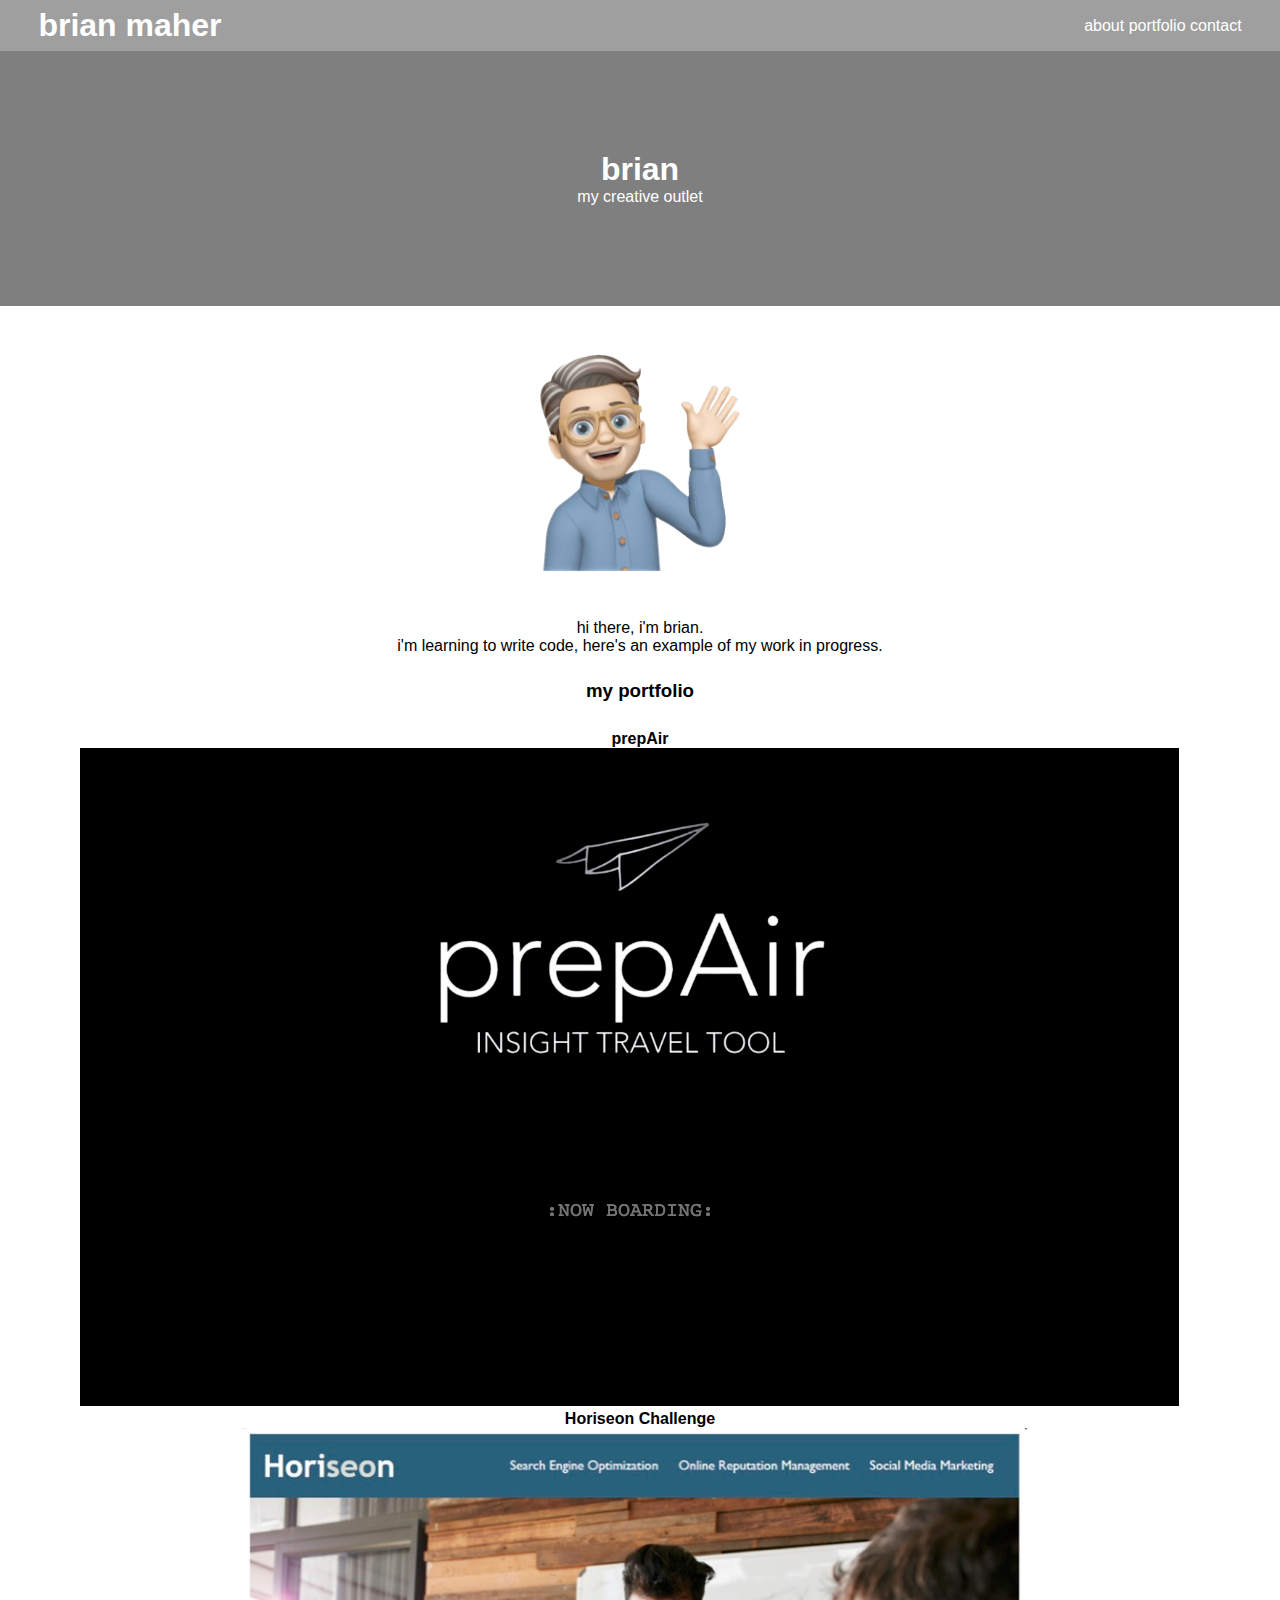
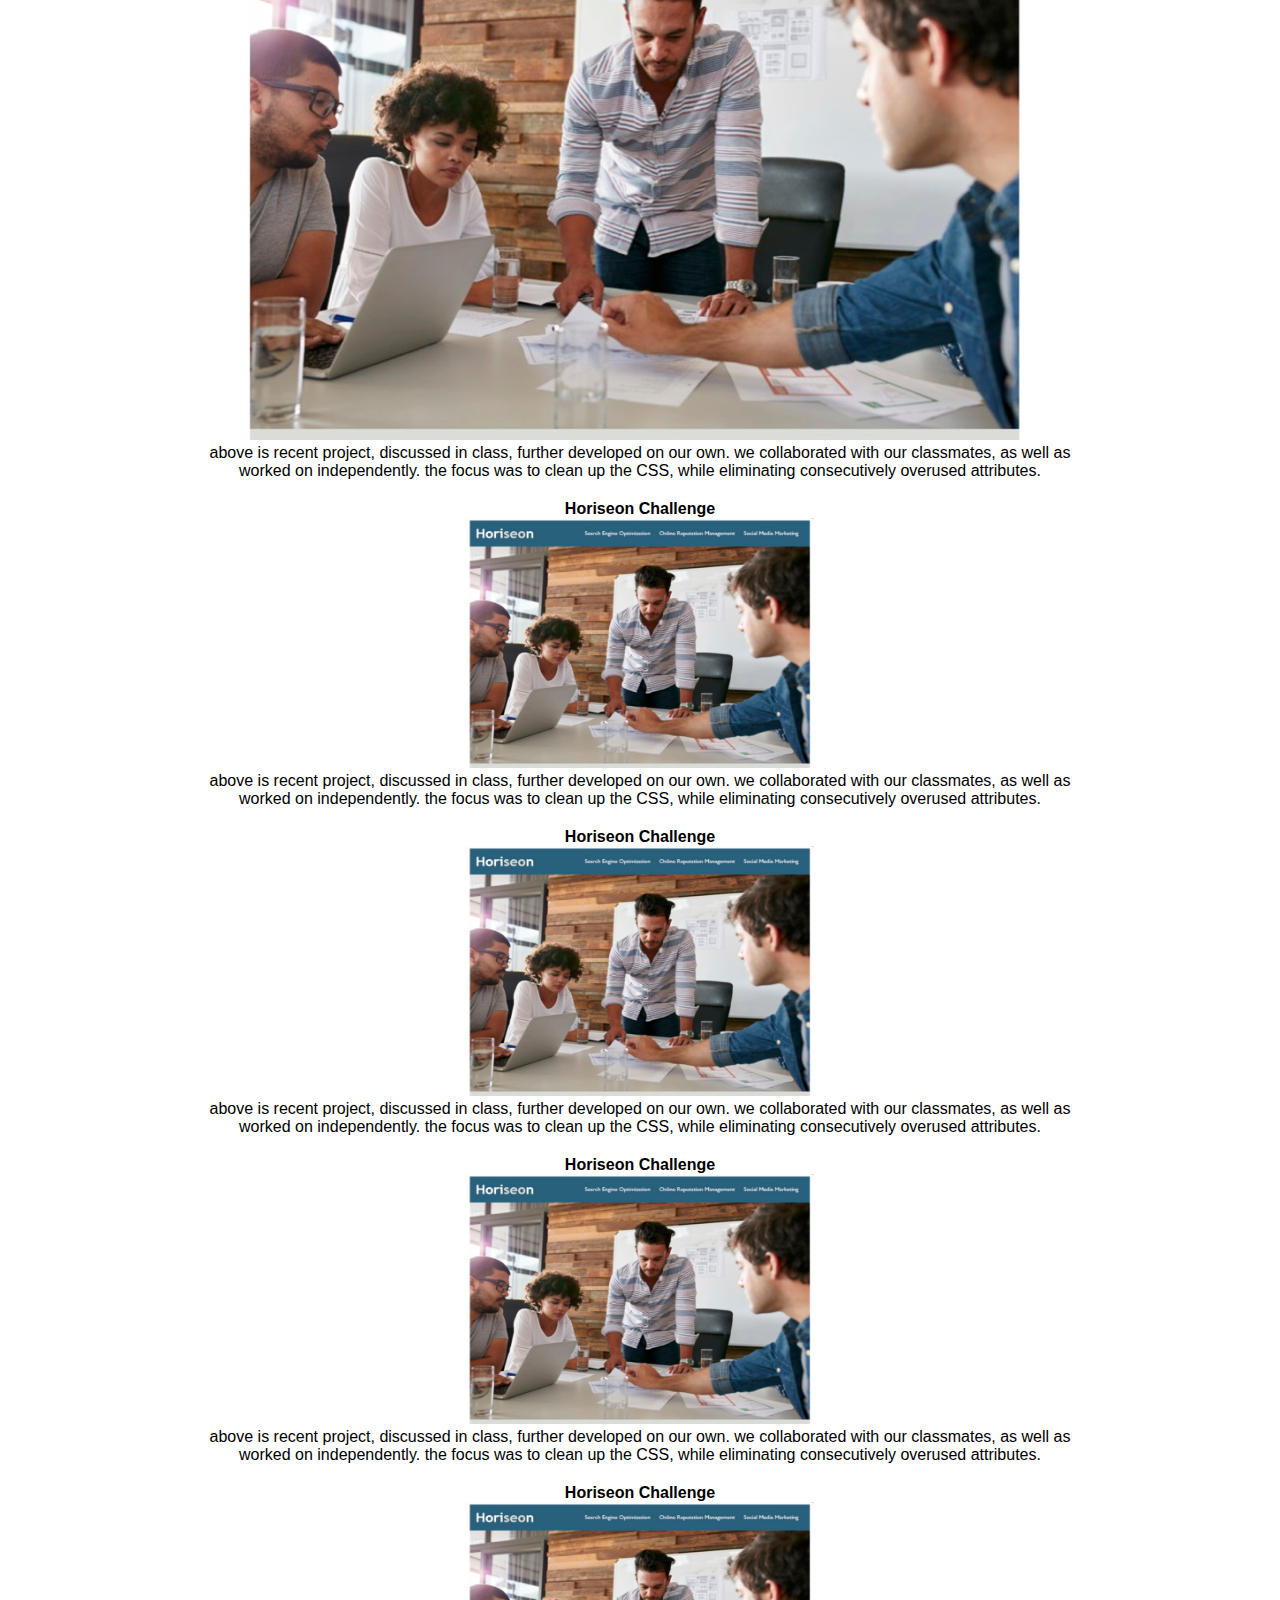
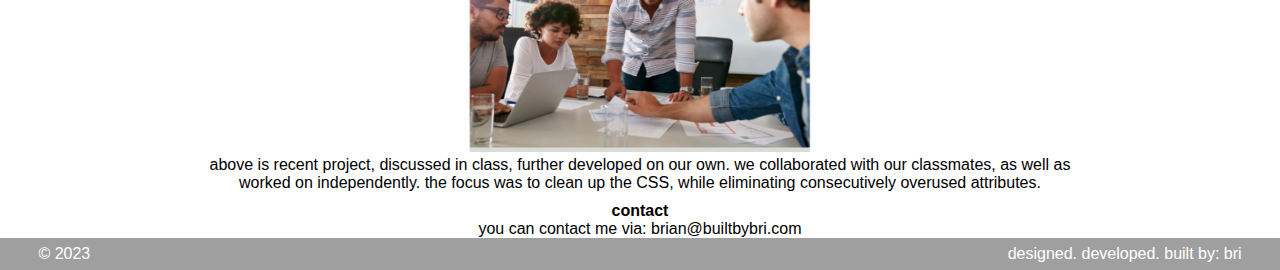
<file: index.html>
<!DOCTYPE html>
<html lang="en">

<head>
    <meta charset="UTF-8">
    <meta name="viewport" content="width=device-width, initial-scale=1.0">
    <title>built by: bri</title>
    <link rel="stylesheet" href="./assets/css/style.css">

</head>

<body>
    <header>
        <h1>brian maher</h1>

        <nav>
            <a href="#about">about</a>
            <a href="#portfolio">portfolio</a>
            <a href="#contact">contact</a>
        </nav>

    </header>

    <figure class="hero text-center">
        <h1>brian</h1>

        <p>my creative outlet</p>
    </figure>



    <main>
        <section id="about"  class="about">
            <img class="img-bitmoji" src="./assets/images/bjm.bitmoji.edited Medium Background Removed.png"
                style="display: block; margin-left: auto; margin-right: auto;" alt="my bitmoji">

            <blockquote class="about text-center">
                <p>hi there, i'm brian. <br /> i'm learning to write code, here's an example of my work in progress.</p>
            </blockquote>
        </section>

        <section id="portfolio" class="portfolio text-center">
            <h3>my portfolio</h3>

            <div class="work text-center">
               
                <article>
                    <a class="project first" href="https://pwoodkotch.github.io/prepAir_project01_app/">
                        <h4>prepAir</h4>
                        <img class="prepAirLandingPageScreenshot" src="./assets/images/prepAirLandingPageScreenshot.jpg" alt="prepAirLandingPageScreenshot">
                    </a>

                    <a class="project first" href="https://brianjohnmaher.github.io/Horiseon_Challenge/">
                        <h4>Horiseon Challenge</h4>
                         <img class="img-horiseon1" src="./assets/images/horiseon.website1.jpg" alt="horiseon1">
                   

                    </a>

                    <p>above is recent project, discussed in class, further developed on our own. we collaborated with
                        our classmates, as well as worked on independently. the focus was to clean up the CSS, while
                        eliminating consecutively overused attributes.
                    </p>
                </article>

                <article>
                    <a class="project" href="https://brianjohnmaher.github.io/Horiseon_Challenge/">
                        <h4>Horiseon Challenge</h4>
                        <img class="img-horiseon2" src="./assets/images/horiseon.website1.jpg" alt="horiseon1">

                    </a>

                    <p>above is recent project, discussed in class, further developed on our own. we collaborated with
                        our classmates, as well as worked on independently. the focus was to clean up the CSS, while
                        eliminating consecutively overused attributes.
                    </p>
                </article>

                <article>
                    <a class="project" href="https://brianjohnmaher.github.io/Horiseon_Challenge/">
                        <h4>Horiseon Challenge</h4>
                        <img class="img-horiseon2" src="./assets/images/horiseon.website1.jpg" alt="horiseon1">

                    </a>

                    <p>above is recent project, discussed in class, further developed on our own. we collaborated with
                        our classmates, as well as worked on independently. the focus was to clean up the CSS, while
                        eliminating consecutively overused attributes.
                    </p>
                </article>

                <article>
                    <a class="project" href="https://brianjohnmaher.github.io/Horiseon_Challenge/">
                        <h4>Horiseon Challenge</h4>
                        <img class="img-horiseon2" src="./assets/images/horiseon.website1.jpg" alt="horiseon1">

                    </a>

                    <p>above is recent project, discussed in class, further developed on our own. we collaborated with
                        our classmates, as well as worked on independently. the focus was to clean up the CSS, while
                        eliminating consecutively overused attributes.
                    </p>
                </article>

                <article>
                    <a class="project" href ="https://brianjohnmaher.github.io/Horiseon_Challenge/">
                        <h4>Horiseon Challenge</h4>
                        <img class="img-horiseon2" src="./assets/images/horiseon.website1.jpg" alt="horiseon1">

                    </a>

                    <p>above is recent project, discussed in class, further developed on our own. we collaborated with
                        our classmates, as well as worked on independently. the focus was to clean up the CSS, while
                        eliminating consecutively overused attributes.
                    </p>
                </article>

        </section>

        <section id="contact" class="contact text-center">
            <h4>contact</h4>
            <div>
                <p>
                    you can contact me via: brian@builtbybri.com
                </p>
            </div>
            </p>
        </section>

    </main>

    <footer>
        <p>&copy; 2023</p>
        <p>designed. developed. built by: bri</p>
    </footer>

</body>

</html>
</file>
<file: assets/css/style.css>
/* RESETS */
* {
  margin: 0;
  padding: 0;
  box-sizing: border-box;
  font-family: sans-serif;

}

html,
body {
  height: 100%;
}

body {
  display: flex;
  flex-direction: column;
}


.h3 {
  color: black
}


/* .img-horiseon1 {
  width: 400px;
}

.img-horiseon2 {
  width: 450px;
  height: 300px;
} */

a {
  color: #fff;
  text-decoration: none;
}

/* GLOBAL CLASSES */
.text-center {
  text-align: center;
}

/* CUSTOM STYLES */
header {
  background-color: #9f9f9f;
  padding: 7px 3%;
  display: flex;
  justify-content: space-between;
  align-items: center;
}

header,
h1,
h3 {
  color: #fff;

}

header nav a :not(:last-child) {
  margin-right: 10px
}

/* Hero Styles */
.hero {
  background-image: linear-gradient(rgba(0, 0, 0, .5), rgba(0, 0, 0, .5)), url(https://picsum.photos/1200/800);
  background-size: cover;
  background-position: center;
  padding: 100px 0;
  color: #fff
}
main{
  max-width: 88%;
  margin-left: auto;
  margin-right: auto;
}


.img-bitmoji {
  display: flex;
  object-position: center;
  width: 250px;
  align-items: center;
  margin-bottom: auto;
}

.portfolio {
  margin-top: 10px;
  display: flex;
  flex: 1;
  flex-direction: column;
  /* padding: 25px 10%; */
}

.portfolio h3 {
  color: black;
  margin-top: 15px;
}

.work {
  margin-top: 25;
  display: flex;
  justify-content: center;
  flex-wrap: wrap;

}
article {
  margin: 10px auto;
}

.project {
  color: black;
  margin-bottom: 25px;
}

.first {
  margin: 10px;

    width: 400px;
  
  /* background-position: center; */
  height: 200px;
}

.img-horiseon2 {
  width: 350px;
  height: 250px;
}

.project:hover {
  opacity: 0.5;
}

.work article p{
  padding-left: 10%;
  padding-right: 10%;

}

.contact {
  text-align: center;

}


/* FOOTER */
footer {
  background-color: #9f9f9f;
  padding: 7px 3%;
  display: flex;
  justify-content: space-between;
  align-items: center;
  color: white
}


/* MEDIA QUERIES */
/* @media (min-width: 750px) {
  .portfolio {
    padding: 25px 10%;
  }
} */
</file>
